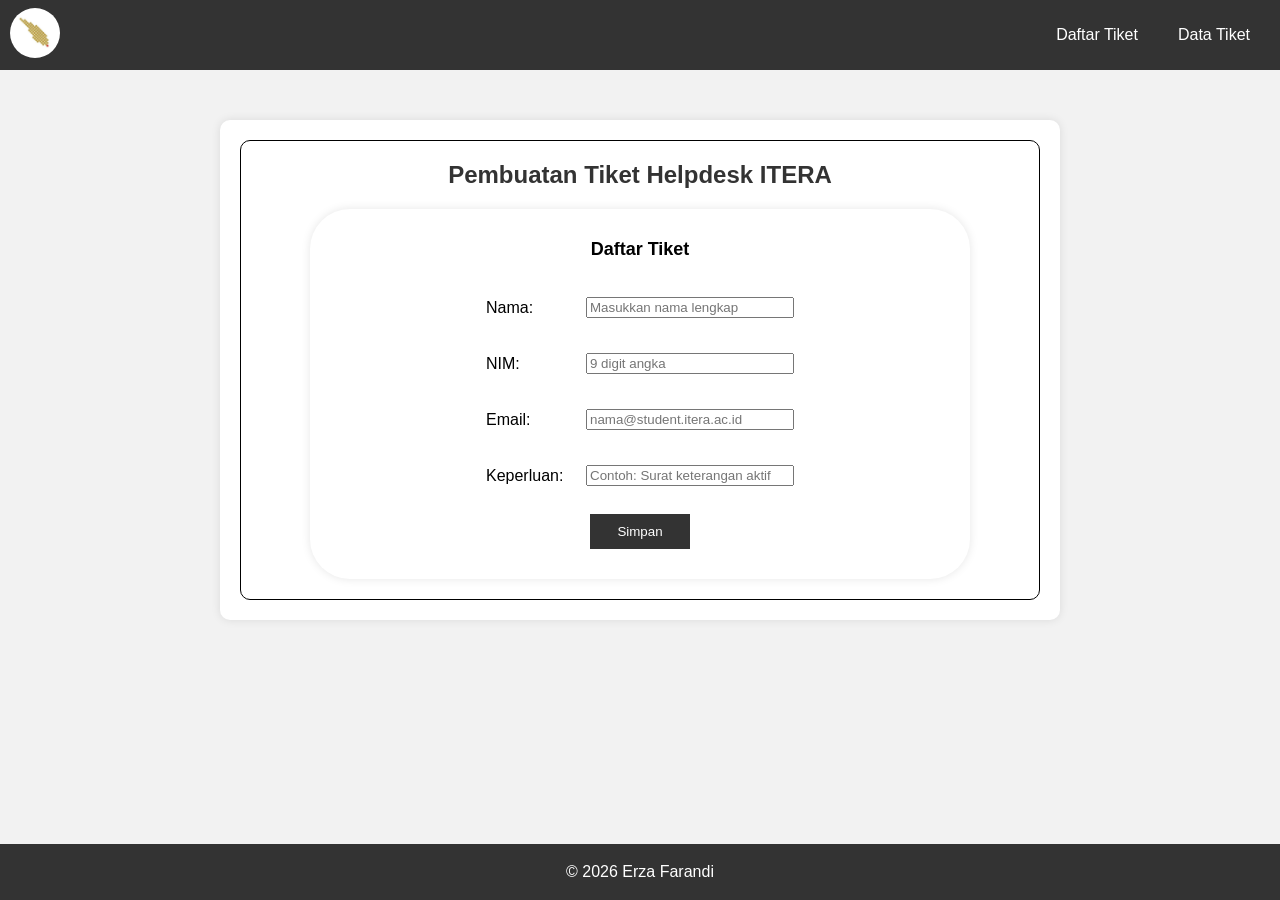
<file: index.html>
<!DOCTYPE html>
<html lang="id">
    <head>
        <meta charset="UTF-8">
        <meta name="viewport" content="width=device-width, initial-scale=1.0">
        <title>Pengembangan Aplikasi Web Tugas 3</title>
        <link rel="stylesheet" href="style.css">
    </head>
    <body>
        <nav>
            <img src="images/Logo_ITERA.png" alt="Logo">
            <header>
                <ul>
                    <li><a href="index.html">Daftar Tiket</a></li>
                    <li><a href="data.html">Data Tiket</a></li>
                </ul>
            </header>
        </nav>

        <main>
            <section class="box">
                <h1>Pembuatan Tiket Helpdesk ITERA</h1>

                <form action="data.html" method="get">
                    <legend>Daftar Tiket</legend>
                    <div>
                        <label for="nama">Nama:</label>
                        <input type="text" id="nama" name="nama" placeholder="Masukkan nama lengkap" required><br><br>
                    </div>

                    <div>
                        <label for="nim">NIM:</label>
                        <input type="text" id="nim" name="nim" pattern="[0-9]{9}" placeholder="9 digit angka" required><br><br>
                    </div>

                    <div>
                        <label for="email">Email:</label>
                        <input type="email" id="email" name="email" placeholder="nama@student.itera.ac.id" required><br><br>
                    </div>

                    <div>
                        <label for="Keperluan">Keperluan:</label>
                        <input type="text" id="Keperluan" name="Keperluan" placeholder="Contoh: Surat keterangan aktif" required><br><br>
                    </div>
                    
                    <div class="button">
                        <button type="submit">Simpan</button>
                    </div>
                </form>
            </section>
        </main>
        <footer>
            <p>&copy; 2026 Erza Farandi</p>
        </footer>
    </body>
</html>
</file>
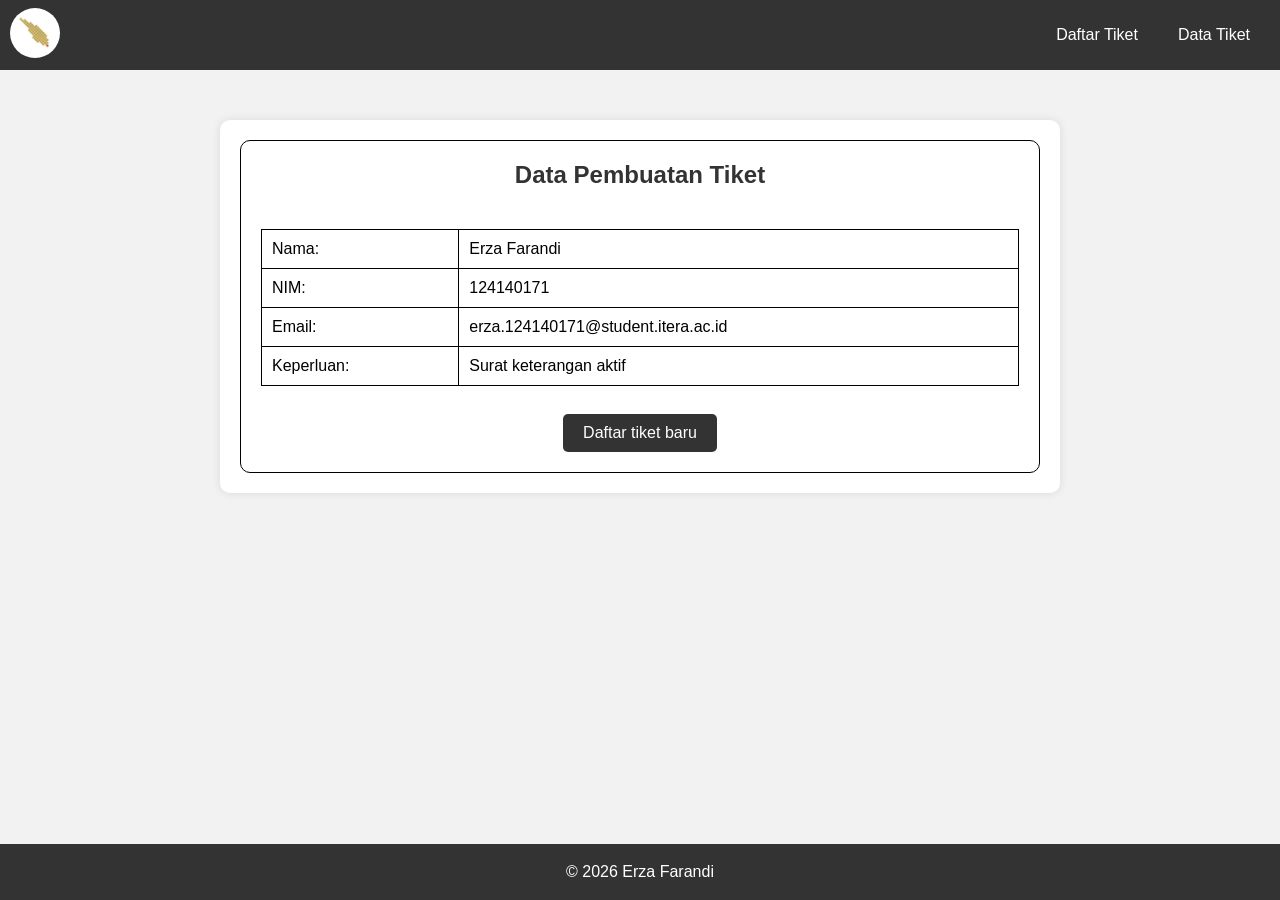
<file: data.html>
<!DOCTYPE html>
<html lang="id">
    <head>
        <meta charset="UTF-8">
        <meta name="viewport" content="width=device-width, initial-scale=1.0">
        <title>Pengembangan Aplikasi Web Tugas 3</title>
        <link rel="stylesheet" href="style.css">
    </head>
    <body>
        <nav>
            <img src="images/Logo_ITERA.png" alt="Logo">
            <header>
                <ul>
                    <li><a href="index.html">Daftar Tiket</a></li>
                    <li><a href="data.html">Data Tiket</a></li>
                </ul>
            </header>
        </nav>

        <main>
            <section class="box">

                <h1>Data Pembuatan Tiket</h1>
                
                <table>
                    <tr>
                        <td>Nama:</td>
                        <td>Erza Farandi</td>
                    </tr>
                    <tr>
                        <td>NIM:</td>
                        <td>124140171</td>
                    </tr>
                    <tr>
                        <td>Email:</td>
                        <td>erza.124140171@student.itera.ac.id</td>
                    </tr>
                    <tr>
                        <td>Keperluan:</td>
                        <td>Surat keterangan aktif</td>
                    </tr>
                </table>
                <br>
                <div class="button">
                    <a href="index.html" class="button">Daftar tiket baru</a>
                </div>
            </section>
        </main>
        <footer>
            <p>&copy; 2026 Erza Farandi</p>
        </footer>
    </body>
</html>
</file>
<file: style.css>
body {
    font-family: Arial, sans-serif;
    margin: 0;
    padding: 0;
    background-color: #f2f2f2;
}
nav {
    background-color: #333;
    overflow: hidden;
    font-family: sans-serif;
}
nav ul {
    display: flex;
    justify-content: flex-end;
    list-style-type: none;
    background-color: #333;
    margin: auto;
    padding: 10px;
}
nav img {
    width: 50px;
    height: 50px;
    position: absolute;
    top: 8px;
    border-radius: 50%;
    margin-left: 10px;
}
nav a {
    display: block;
    color: white;
    text-align: center;
    padding: 16px 20px;
    text-decoration: none;
}

main {
    padding: 20px;
    max-width: 800px;
    margin: 50px auto;
    background-color: white;
    border-radius: 10px;
    box-shadow: 0 0 10px rgba(0, 0, 0, 0.1);
    font-family: sans-serif;
}

.box {
    display: flex;
    flex-direction: column;
    align-items: center;
    border: 1px solid #000000;
    border-radius: 10px;
    padding: 20px;
}

.box form {
    display: flex;
    flex-direction: column;
    align-items: center;
    gap: 20px;
    padding: 30px;
    width: 600px;
    box-shadow: 0 0 10px rgba(0, 0, 0, 0.1);
    border-radius: 40px;
}

.box form div {
    display: flex;
    align-items: center;
}

.box form label {
    width: 100px;
}

.box form input[type="text"] {
    width: 200px;

}
.box form input[type="email"] {
    width: 200px;
}

.box button {
    width: 100px;
    padding: 10px;
    background-color: #333;
    color: white;
    border: none;
    cursor: pointer;
}

h1 {
    margin-top: 0;
    color: #333;
}

legend {
    font-weight: bold;
    margin-bottom: 10px;
    font-size: 18px;
    color: #000000;
}

.box table {
    width: 100%;
    border-collapse: collapse;
    margin-top: 20px;
}
.box table th,
.box table td {
    border: 1px solid #000000;
    padding: 10px;
    text-align: left;
}

.box a {
    display: inline-block;
    margin-top: 10px;
    padding: 10px 20px;
    background-color: #333;
    color: white;
    text-decoration: none;
    border-radius: 5px;
}

footer {
    background-color: #333;
    color: white;
    text-align: center;
    padding: 3px;
    position: fixed;
    bottom: 0;
    left: 0;
    right: 0;
    width: 100%;
    box-sizing: border-box;
}
</file>
